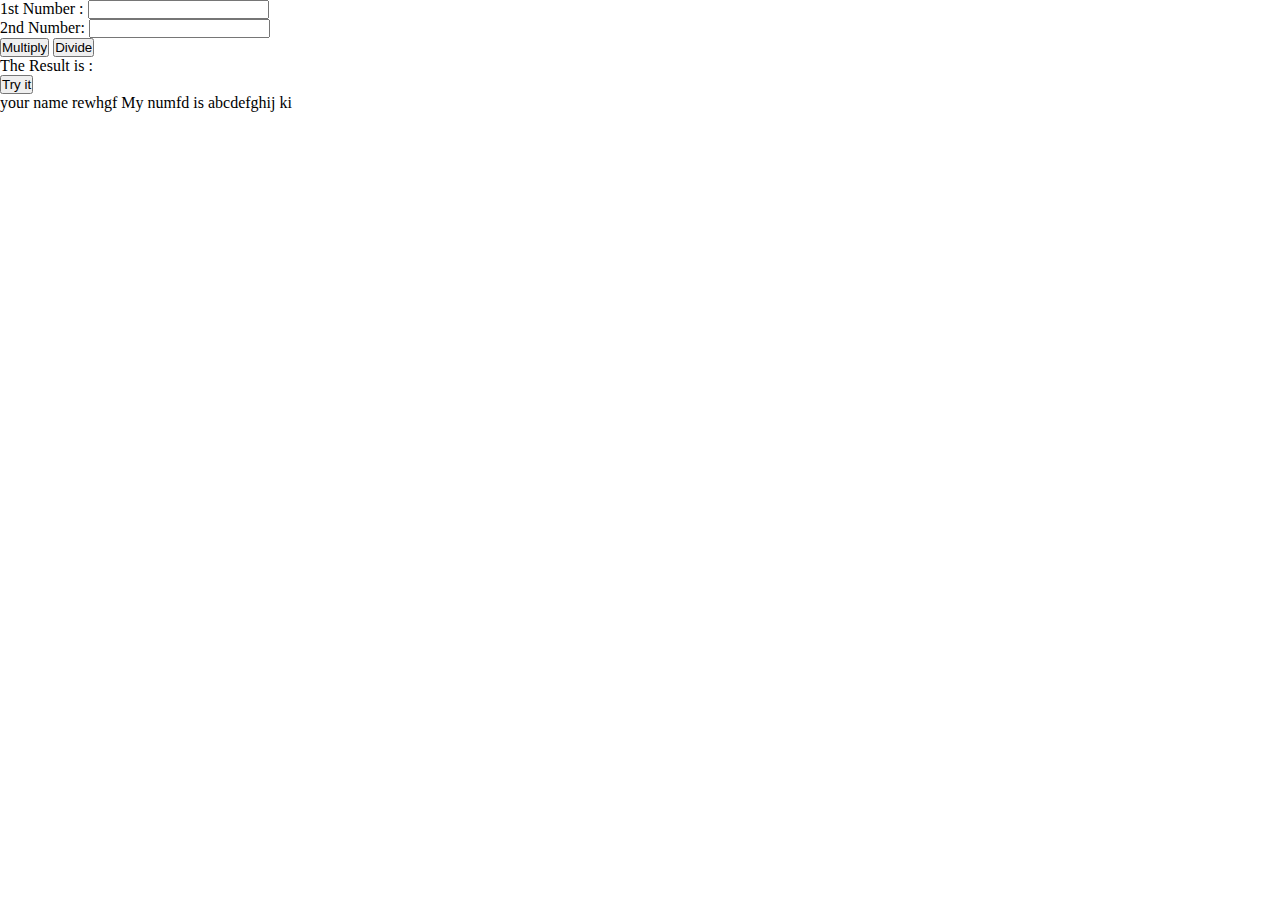
<file: index.html>
<!DOCTYPE HTML PUBLIC "-//W3C//DTD HTML 4.01 Transitional//EN"
        "http://www.w3.org/TR/html4/loose.dtd">
<html>
<head>
    <title></title>
    <script src="script.js"></script>
    <link rel="stylesheet" href="style.css" />
</head>
<body>

<form>
1st Number : <input type="number" id="firstNumber" /><br>
2nd Number: <input type="number" id="secondNumber" /><br>
<input type="button" onClick="multiplyBy()" Value="Multiply" />
<input type="button" onClick="divideBy()" Value="Divide" />

</form>
<p>The Result is : <br>
<span id = "result"></span>
</p>




<button onclick="myFunction()">Try it</button>

<script>
function myFunction() {
  alert("Hello! I am an alert box!");
}
</script>






<p>your name rewhgf
My numfd is abcdefghij ki
</p>





</body>
</html>
</file>
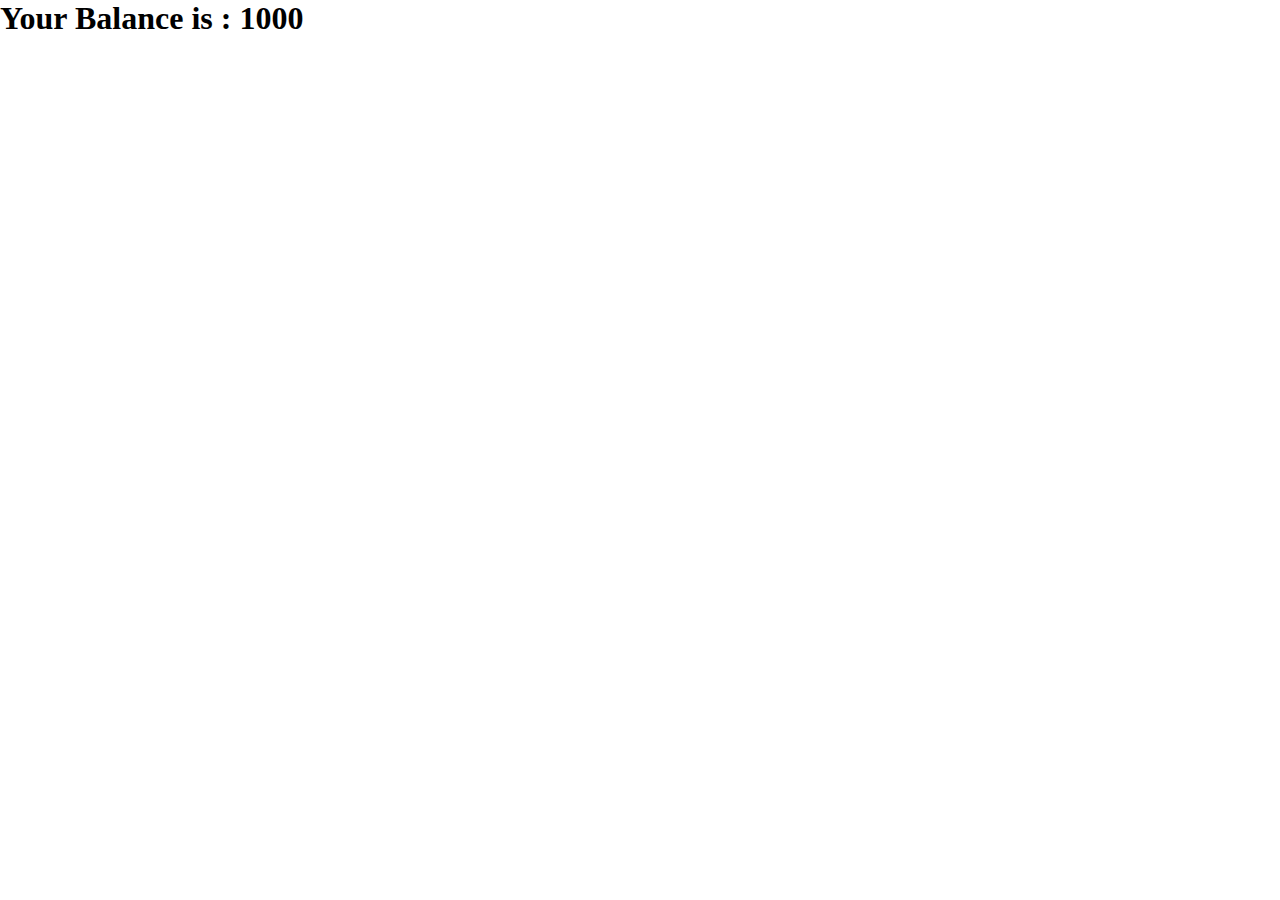
<file: balance.html>
<!DOCTYPE HTML PUBLIC "-//W3C//DTD HTML 4.01 Transitional//EN"
        "http://www.w3.org/TR/html4/loose.dtd">
<html>
<head>
    <title></title>
    <script src="script.js"></script>
    <link rel="stylesheet" href="style.css" />
</head>
<body>

 <div class="main-page-balance"  id="main-page">
						
	<div class = "balance">
		<h1>Your Balance is :   <span id= "total-balance">1000</span></span></h1> 							
	</div>
</div>
</body>
</html>
</file>
<file: style.css>
* {
    padding : 0;
    margin : 0;
}

body {
</file>
